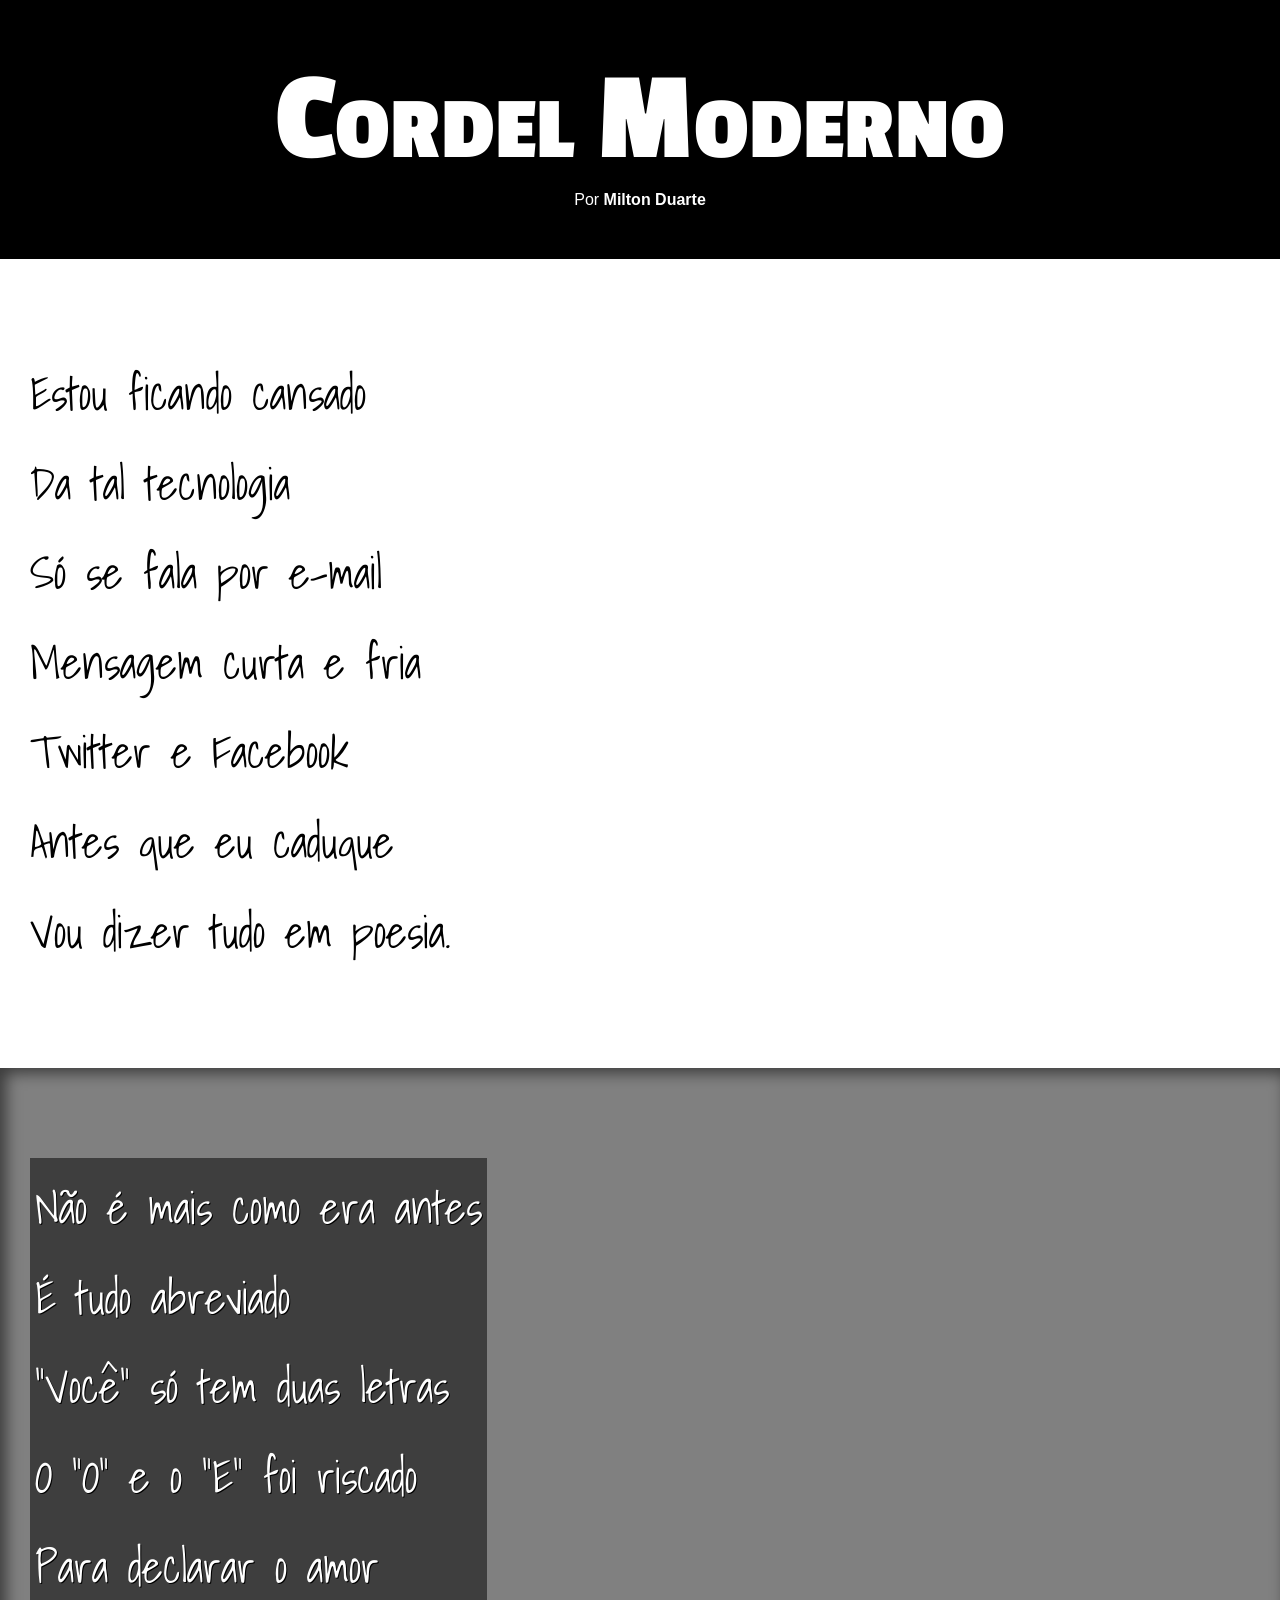
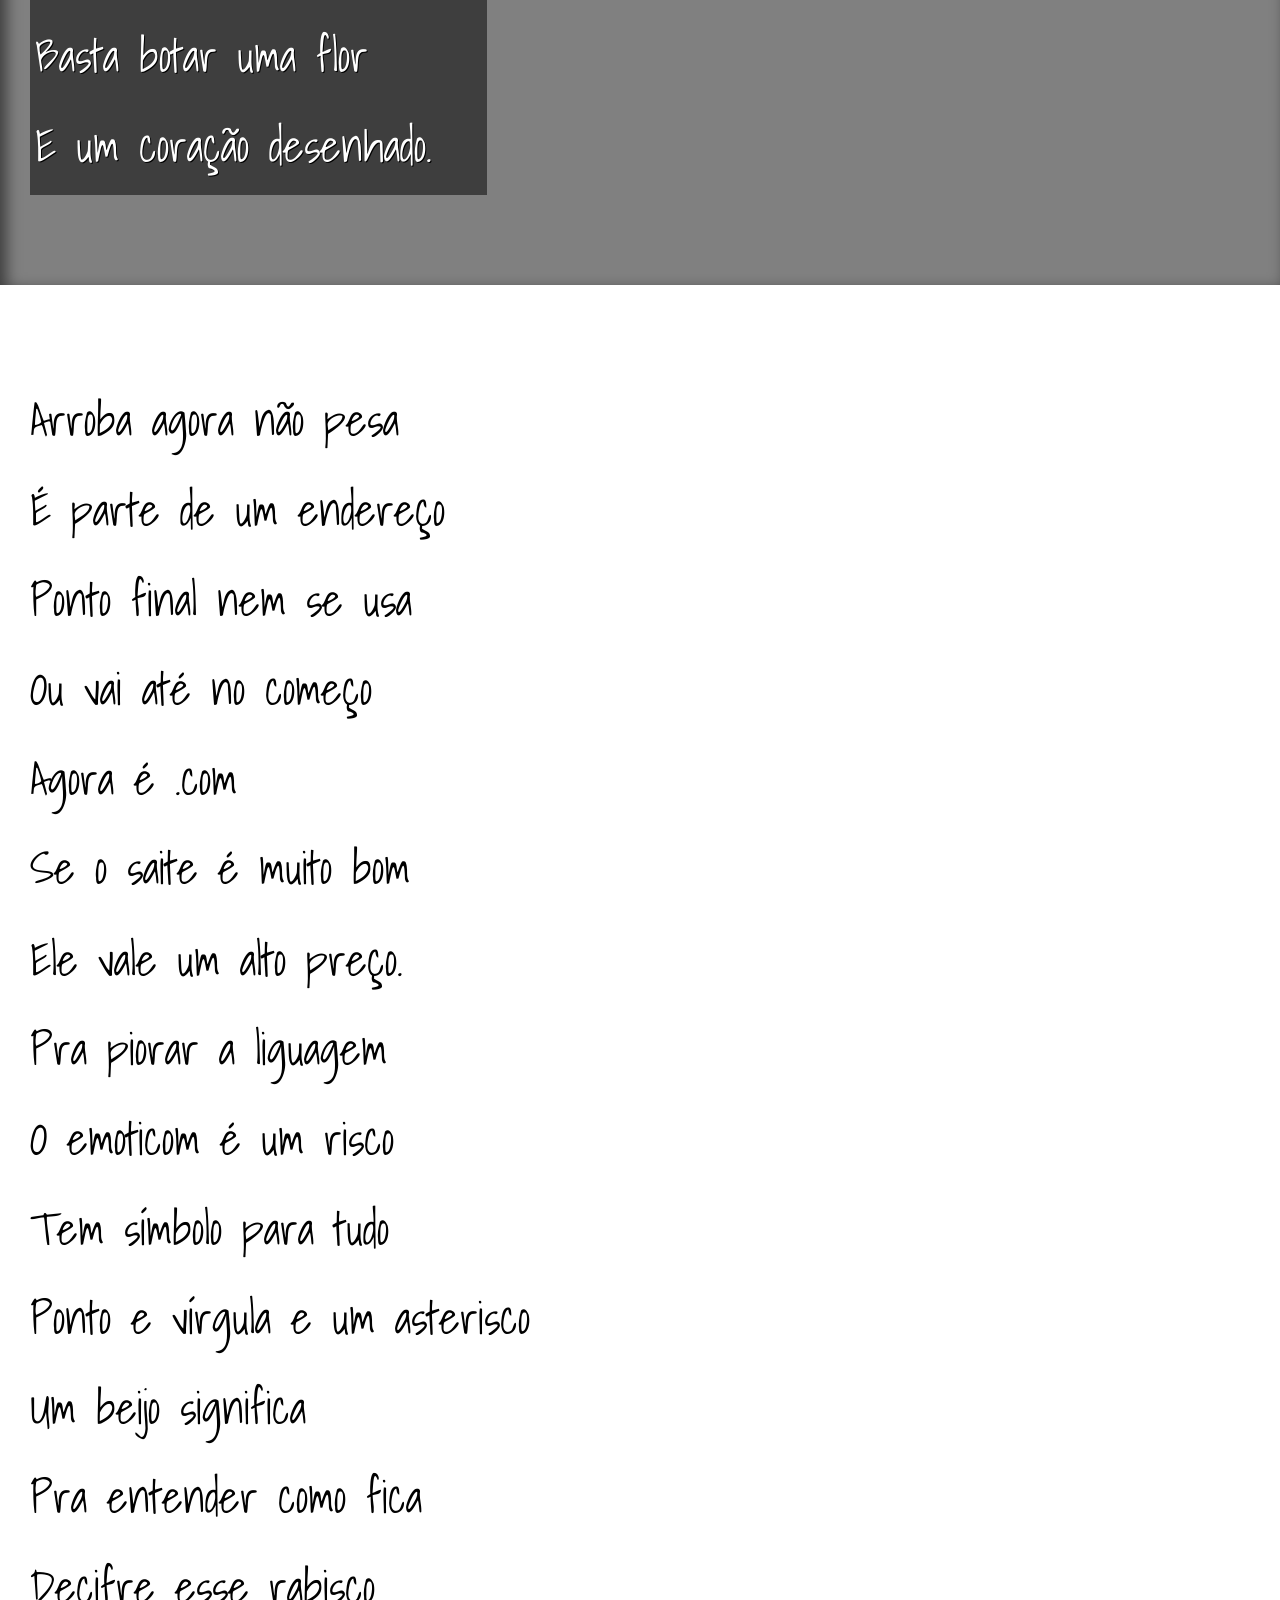
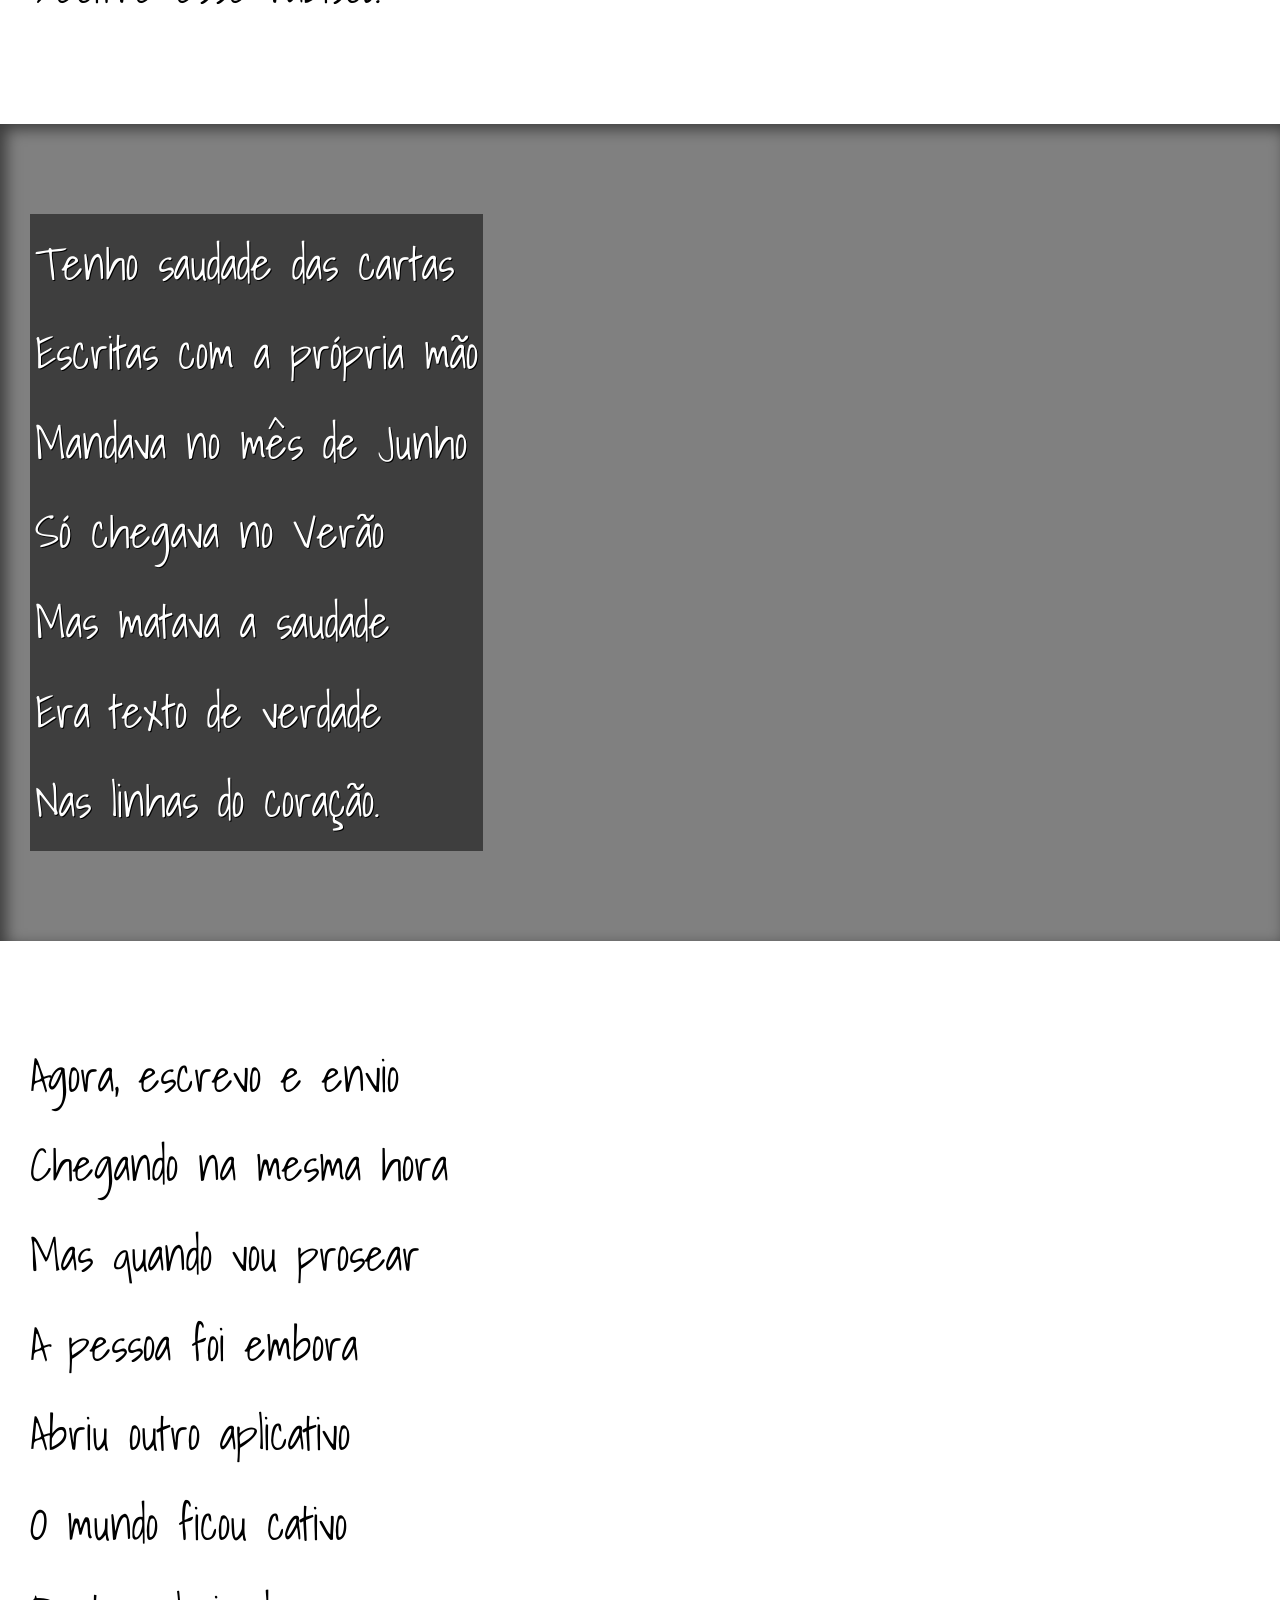
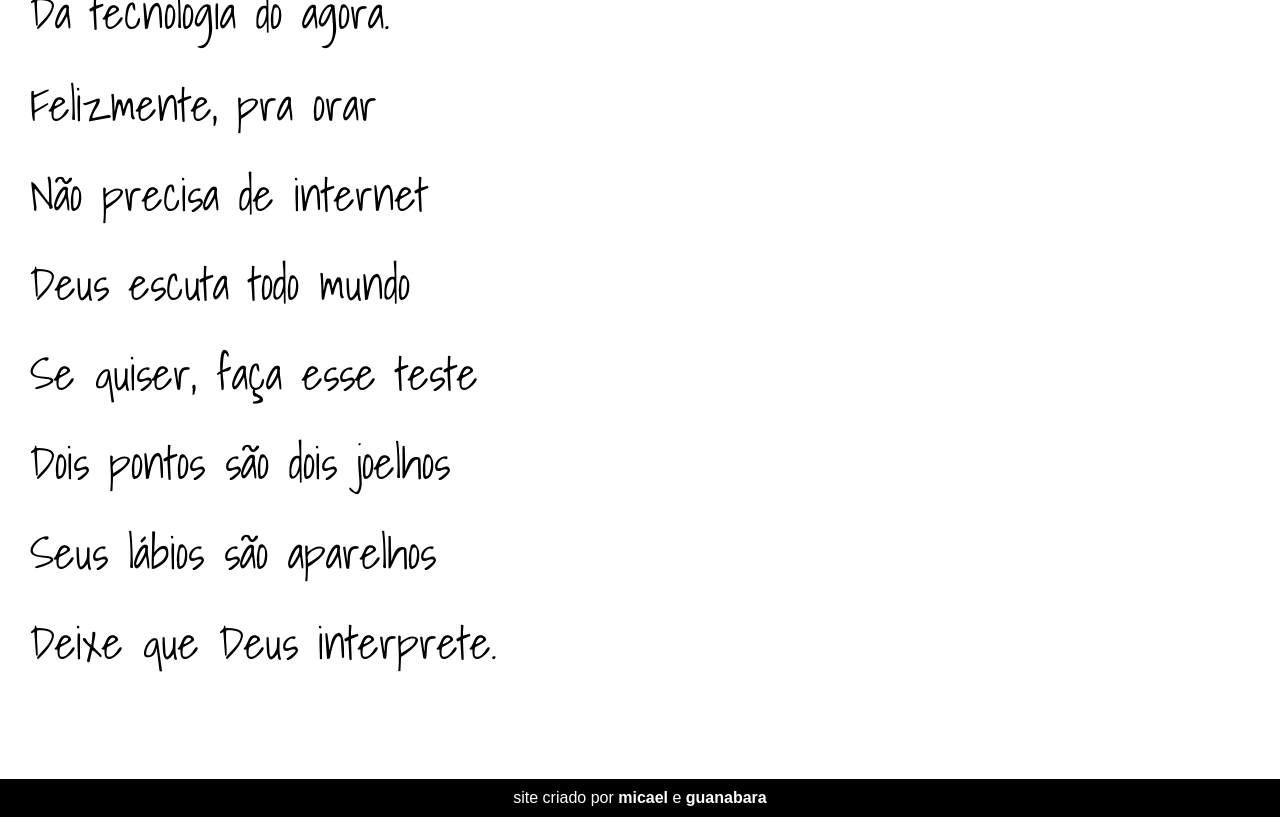
<file: cordel moderno/index.html>
<!DOCTYPE html>
<html lang="pt-br">
<head>
    <meta charset="UTF-8">
    <meta name="viewport" content="width=device-width, initial-scale=1.0">
    <title>cordel moderno</title>
    <link rel="stylesheet" href="style.css">
</head>
<body>
    <header>
        <h1>Cordel Moderno</h1>
        <p>Por <a href="https://www.recantodasletras.com.br/poesias/3186743" target="_blank">Milton Duarte</a></p>
    </header>

    <section class="normal">
        <p>
            Estou ficando cansado <br>
            Da tal tecnologia <br>
            Só se fala por e-mail <br>
            Mensagem curta e fria <br>
            Twitter e Facebook <br>
            Antes que eu caduque <br>
            Vou dizer tudo em poesia.
        </p>
    </section>



    <section class="imagem" id="img01">
        <p>
            Não é mais como era antes <br>
            É tudo abreviado <br>
            "Você" só tem duas letras <br>
            O "O" e o "E" foi riscado <br>
            Para declarar o amor <br>
            Basta botar uma flor <br>
            E um coração desenhado.
        </p>
    </section>


    

    <section class="normal">
            <p>
                Arroba agora não pesa <br>
                É parte de um endereço <br>
                Ponto final nem se usa <br>
                Ou vai até no começo <br>
                Agora é .com <br>
                Se o saite é muito bom <br>
            </p>

            <p>
                Ele vale um alto preço. <br>
                Pra piorar a liguagem <br>
                O emoticom é um risco <br>
                Tem símbolo para tudo <br>
                Ponto e vírgula e um asterisco <br>
                Um beijo significa <br>
                Pra entender como fica <br>
                Decifre esse rabisco.
            </p>
    </section>




    <section class="imagem" id="img02">
        <p>
            Tenho saudade das cartas <br>
            Escritas com a própria mão <br>
            Mandava no mês de Junho <br>
            Só chegava no Verão <br>
            Mas matava a saudade <br>
            Era texto de verdade <br>
            Nas linhas do coração.
        </p>
    </section>



    <section class="normal">
            <p>
                Agora, escrevo e envio <br>
                Chegando na mesma hora <br>
                Mas quando vou prosear <br>
                A pessoa foi embora <br>
                Abriu outro aplicativo <br>
                O mundo ficou cativo <br>
                Da tecnologia do agora. <br>
            </p>

            <p>
                Felizmente, pra orar <br>
                Não precisa de internet <br>
                Deus escuta todo mundo <br>
                Se quiser, faça esse teste <br>
                Dois pontos são dois joelhos <br>
                Seus lábios são aparelhos <br>
                Deixe que Deus interprete.
            </p>
    </section>

    <footer>
        <p>site criado por <a href="https://github.com/mkaell-glitch" target="_blank">micael</a> e <a href="https://github.com/gustavoguanabara" target="_blank">guanabara</a></p>
    </footer>
</body>
</html>
</file>
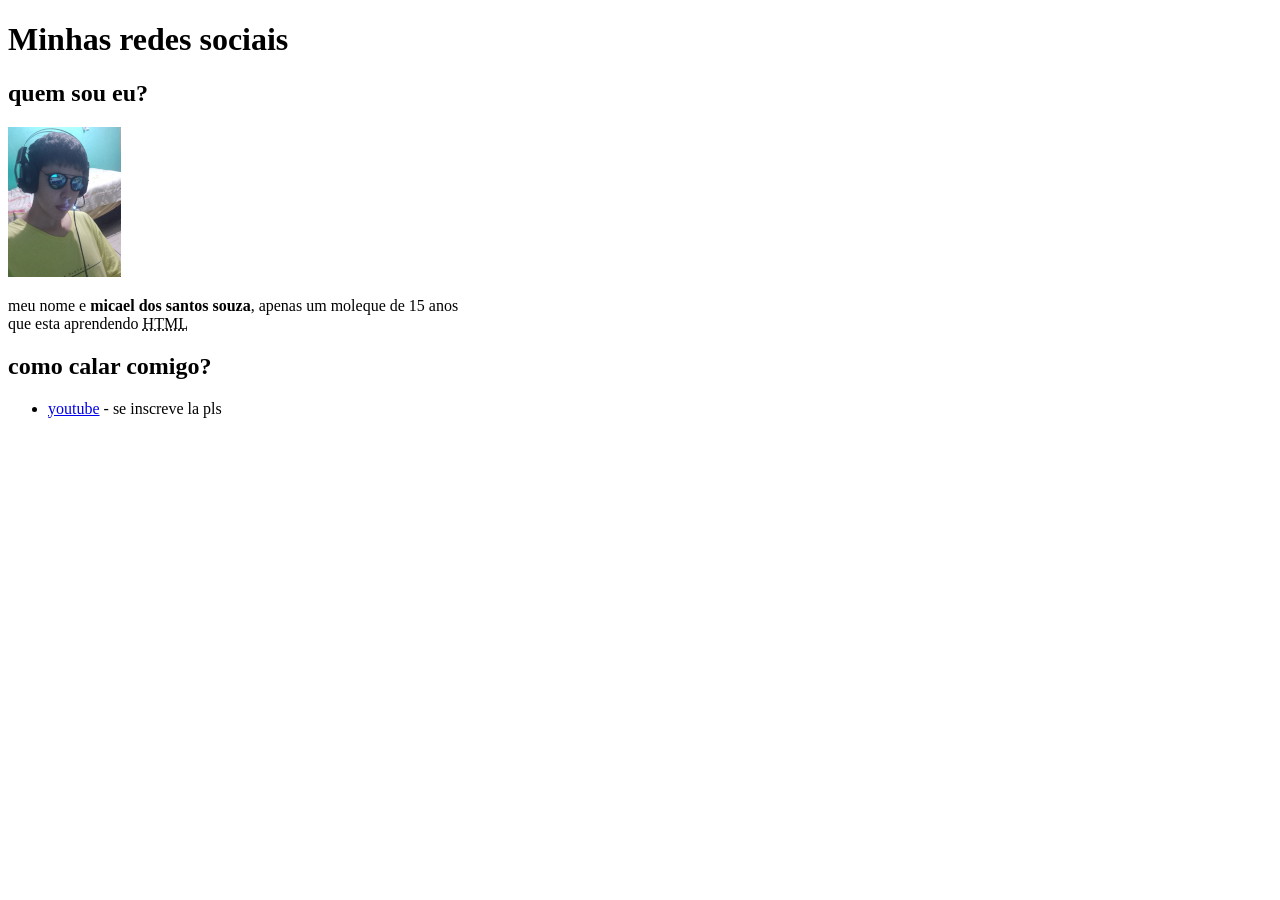
<file: desafio 001/index.html>
<!DOCTYPE html>
<html lang="pt-br">
<head>
    <meta charset="UTF-8">
    <meta name="viewport" content="width=device-width, initial-scale=1.0">
    <link rel="shorcut icon" href="images/favicon.ico">
    <title>micael</title>
</head>
<body>
    <h1><strong>Minhas redes sociais</strong></h1>
    <h2>quem sou eu?</h2>
    <img src= "images/micaelfoto.jpeg" alt="foto micael">
    <p>meu nome e <strong>micael dos santos souza</strong>, apenas um moleque de 15 anos <br> que esta aprendendo <abbr title="hyper text markup language">HTML</abbr></p>
    <h2>como calar comigo?</h2>
    <p>
        <ul>
            <li><a href="https://www.youtube.com/@Skynnek" rel="_blank" type="external">youtube</a> - se inscreve la pls </li>
        </ul>
    </p>
</body>
</html>
</file>
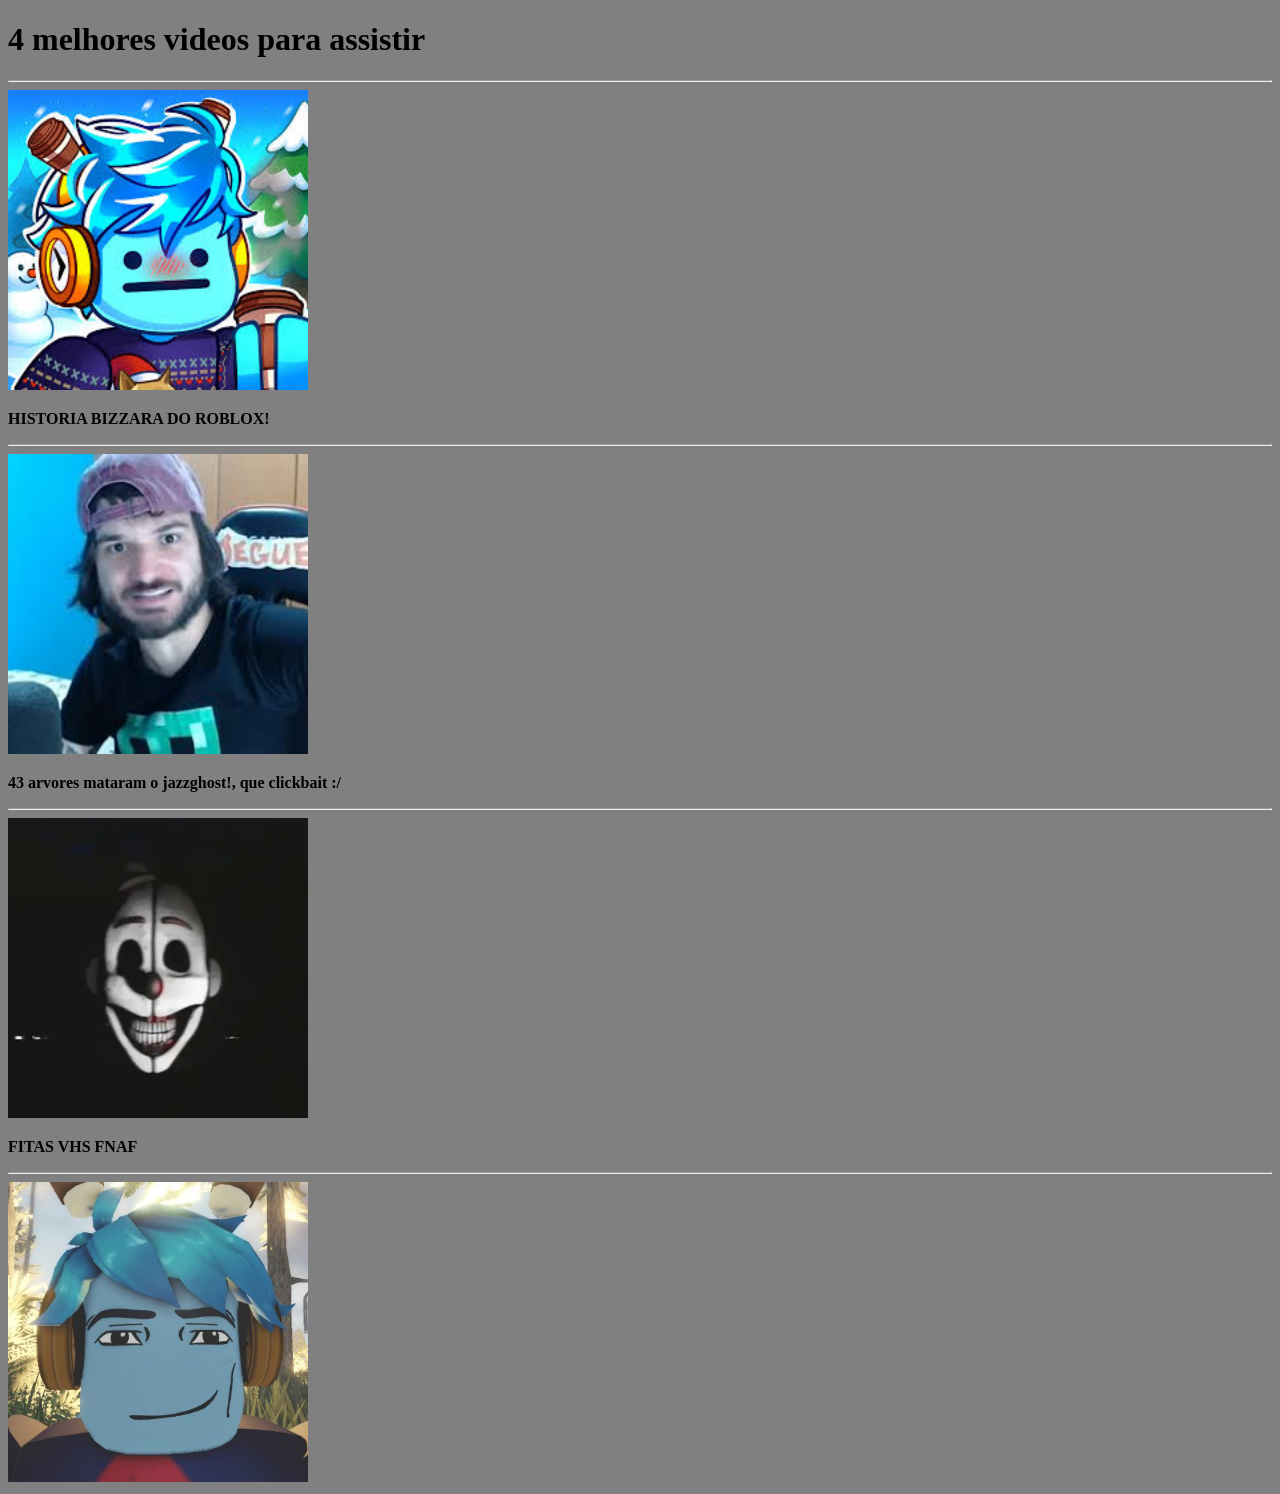
<file: desafio 002/index.html>
<!DOCTYPE html>
<html lang="pt-br">
<head>
    <meta charset="UTF-8">
    <meta name="viewport" content="width=device-width, initial-scale=1.0">
    <title>melhores videos</title>
    <link rel="shorcut icon" href="icon.micael.ico">
    <style>
        body {
            background-color: gray;
        }
    </style>
</head>
<body>
    <h1>4 melhores videos para assistir</h1>
    <hr>
    <a href="videos/video1.html"><img src="imagens/smufizin.jpg" alt="video 1" width="300 px"></a>
    <p><strong>HISTORIA BIZZARA DO ROBLOX!</strong></p>
    <hr>
    <a href="videos/video2.html" ><img src="imagens/jazzghost.jpg" alt="2 video" width="300 px"></a>
    <p><strong>43 arvores mataram o jazzghost!, que clickbait :/</strong></p>
    <hr>
    <a href="videos/video3.html"><img src="imagens/vhs fnaf.jpg" alt="3 video" width="300 px"></a>
    <p><strong>FITAS VHS FNAF</strong></p>
    <hr>
    <a href="videos/video4.html"><img src="imagens/smurfizin2.jpg" alt="4 video" width="300 px"></a>
</body>
</html>
</file>
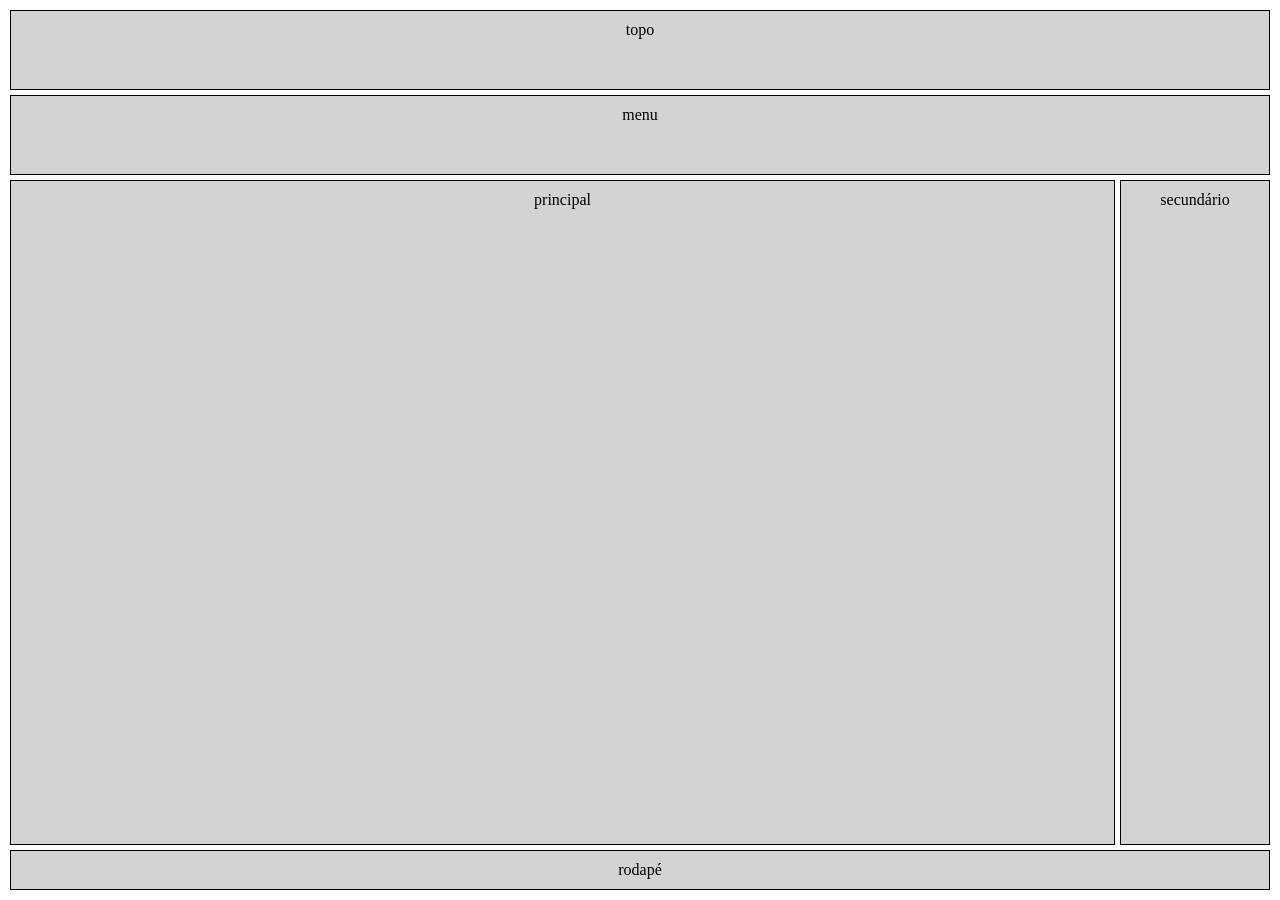
<file: desafio GRID/index.html>
<!DOCTYPE html>
<html lang="pt-br">
<head>
    <meta charset="UTF-8">
    <meta name="viewport" content="width=device-width, initial-scale=1.0">
    <title>desafio do GRID 1!</title>
    <link rel="stylesheet" href="style.css">
</head>
<body>
    <div class="container">
        <header class="caixa" id="topo">
            topo
        </header>
        <nav class="caixa" id="menu">
            menu
        </nav>
        <main class="caixa" id="principal">
            principal
        </main>
        <aside class="caixa" id="secundario">
            secundário
        </aside>
        <footer class="caixa" id="rodape">
            rodapé
    </div>
</body>
</html>
</file>
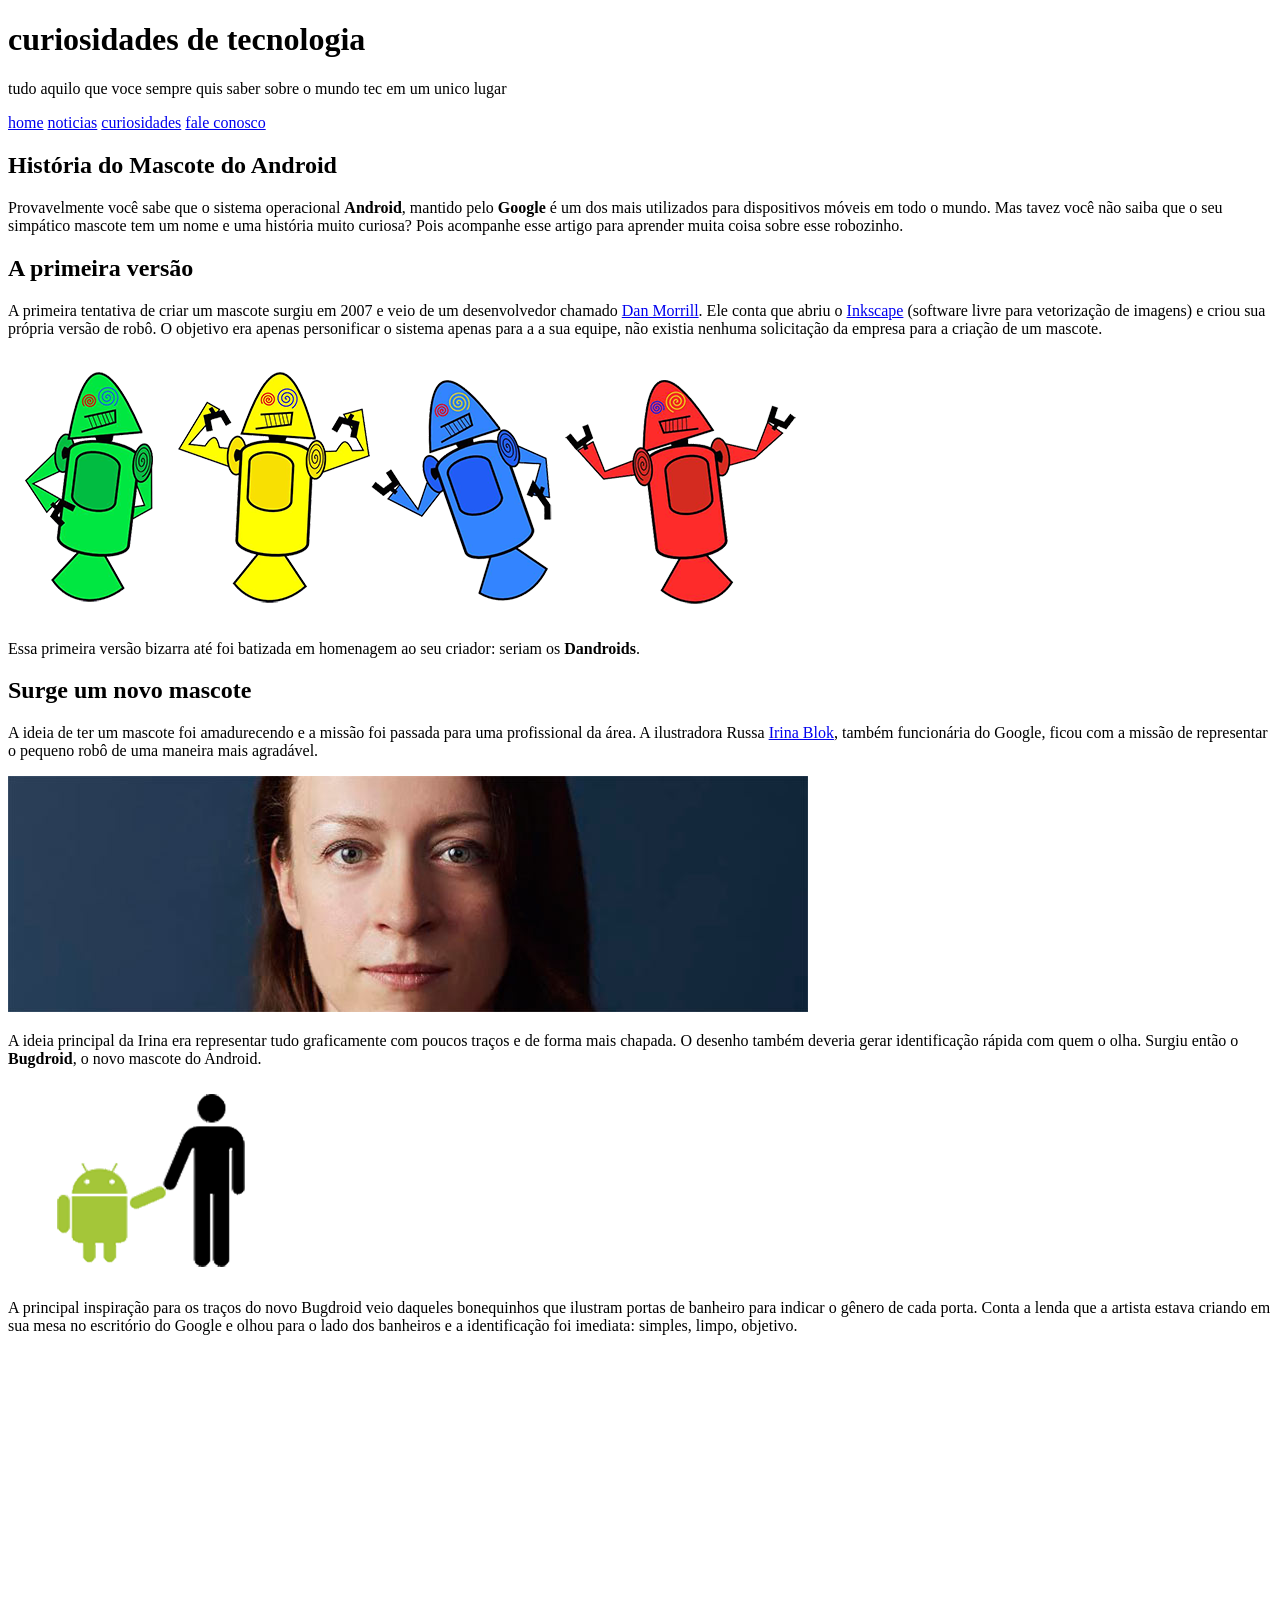
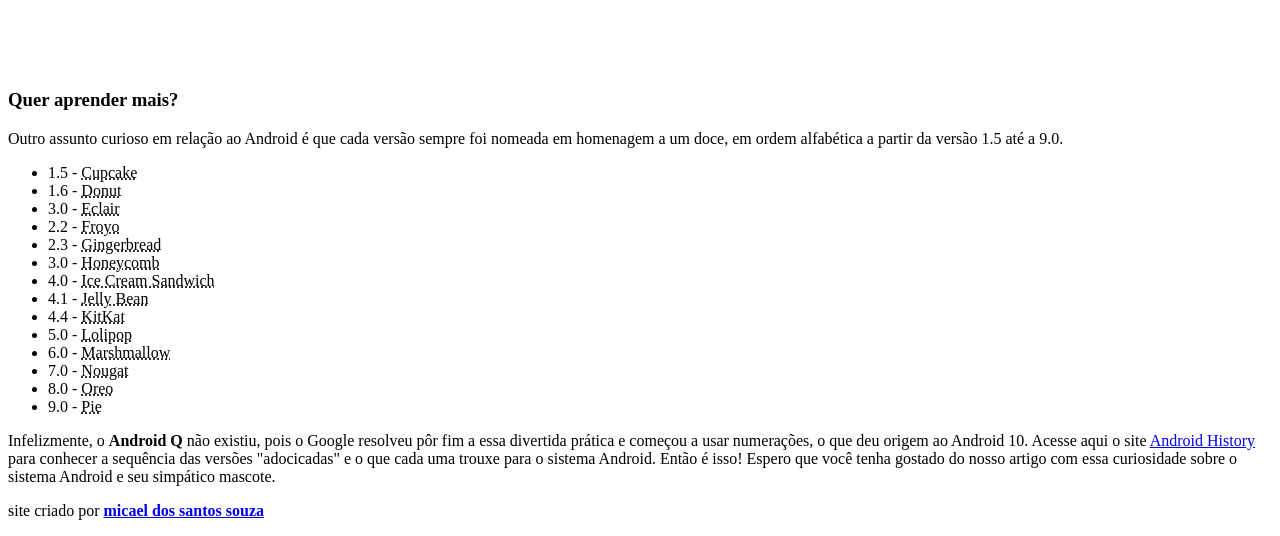
<file: projeto-android/index.html>
<!DOCTYPE html>
<html lang="pt-br">
<head>
    <meta charset="UTF-8">
    <meta name="viewport" content="width=device-width, initial-scale=1.0">
    <title>surgiu um mascote do android</title>
    <link rel="shortcut icon" href="imagens/favicon.ico" type="image/x-icon">
    <link rel="stylesheet" href="estilo/.css">
</head>
<body>
    <header>
        <h1>curiosidades de tecnologia</h1>
        <p>tudo aquilo que voce sempre quis saber sobre o mundo tec em um unico lugar</p>
    </header>
    <nav>
        <a href="#">home</a>
        <a href="#">noticias</a>
        <a href="#">curiosidades</a>
        <a href="#">fale conosco</a>
    </nav>
    <main>
        <article>
                        <h1>História do Mascote do Android</h1>

            <p>Provavelmente você sabe que o sistema operacional <strong>Android</strong>, mantido pelo <strong>Google</strong> é um dos mais utilizados para dispositivos móveis em todo o mundo. Mas tavez você não saiba que o seu simpático mascote tem um nome e uma história muito curiosa? Pois acompanhe esse artigo para aprender muita coisa sobre esse robozinho.</p>

            <h2>A primeira versão</h2>

            <p>A primeira tentativa de criar um mascote surgiu em 2007 e veio de um desenvolvedor chamado <a href="https://androidcommunity.com/dan-morrill-shows-us-the-android-mascot-that-almost-was-20130103/" target="_blank" class="externa">Dan Morrill</a>. Ele conta que abriu o <a href="https://inkscape.org/release/inkscape-1.4.2/windows/64-bit/msi/dl/" target="_blank" class="externa">Inkscape</a> (software livre para vetorização de imagens) e criou sua própria versão de robô. O objetivo era apenas personificar o sistema apenas para a a sua equipe, não existia nenhuma solicitação da empresa para a criação de um mascote.</p>

            <picture>
                <source media="(max-width: 600px)" srcset="imagens/dan-droids-pq.png">
                <img src="imagens/dan-droids.png" alt="primeiro mascote do android">
            </picture>

            <p>Essa primeira versão bizarra até foi batizada em homenagem ao seu criador: seriam os <strong>Dandroids</strong>.</p>

            <h2>Surge um novo mascote</h2>

            <p>A ideia de ter um mascote foi amadurecendo e a missão foi passada para uma profissional da área. A ilustradora Russa <a href="https://www.irinablok.com/" target="_blank" class="externa">Irina Blok</a>, também funcionária do Google, ficou com a missão de representar o pequeno robô de uma maneira mais agradável.</p>
            <picture>
                <source media="(max-width: 600px)" srcset="imagens/irina-blok-pq.jpg">
                <img src="imagens/irina-blok.jpg" alt="irina blok, criadora do mascote">
            </picture>
            <p>A ideia principal da Irina era representar tudo graficamente com poucos traços e de forma mais chapada. O desenho também deveria gerar identificação rápida com quem o olha. Surgiu então o <strong>Bugdroid</strong>, o novo mascote do Android.</p>

            <picture>
                <img class="pequena" src="imagens/bugdroid.png" alt="bugdroid de maos dadas com uma pessoa">
            </picture>

            <p>A principal inspiração para os traços do novo Bugdroid veio daqueles bonequinhos que ilustram portas de banheiro para indicar o gênero de cada porta. Conta a lenda que a artista estava criando em sua mesa no escritório do Google e olhou para o lado dos banheiros e a identificação foi imediata: simples, limpo, objetivo.</p>

            <picture>

                <div class="video"><iframe width="560" height="315" src="https://www.youtube.com/embed/l2UDgpLz20M?si=i0yraEo5pHdhXai3" title="YouTube video player" frameborder="0" allow="accelerometer; autoplay; clipboard-write; encrypted-media; gyroscope; picture-in-picture; web-share" referrerpolicy="strict-origin-when-cross-origin" allowfullscreen></iframe></div>
            </picture>
            
            <aside>
                <h3>Quer aprender mais?</h3>

                <p>Outro assunto curioso em relação ao Android é que cada versão sempre foi nomeada em homenagem a um doce, em ordem alfabética a partir da versão 1.5 até a 9.0.</p>
                <ul>
                    <li>1.5 - <abbr title="cupcake">Cupcake</abbr></li>
                    <li>1.6 - <abbr title="donut">Donut</abbr></li>
                    <li>3.0 - <abbr title="eclair">Eclair</abbr></li>
                    <li>2.2 - <abbr title="froyo">Froyo</abbr></li>
                    <li>2.3 - <abbr title="doce de gengibre">Gingerbread</abbr></li>
                    <li>3.0 - <abbr title="mel">Honeycomb</abbr></li>
                    <li>4.0 - <abbr title="sanduiche de sorvete">Ice Cream Sandwich</abbr></li>
                    <li>4.1 - <abbr title="jujuba">Jelly Bean</abbr></li>
                    <li>4.4 - <abbr title="kitkat">KitKat</abbr></li>
                    <li>5.0 - <abbr title="pirulito">Lolipop</abbr></li>
                    <li>6.0 - <abbr title="Marshmallow">Marshmallow</abbr></li>
                    <li>7.0 - <abbr title="nougat">Nougat</abbr></li>
                    <li>8.0 - <abbr title="oreo">Oreo</abbr></li>
                    <li>9.0 - <abbr title="torta">Pie</abbr></li>
                </ul>
                <p>
                    Infelizmente, o <strong>Android Q</strong> não existiu, pois o Google resolveu pôr fim a essa divertida prática e começou a usar numerações, o que deu origem ao Android 10.
                    Acesse aqui o site <a href="https://www.android.com/why-android/" target="_blank" class="externa">Android History</a> para conhecer a sequência das versões "adocicadas" e o que cada uma trouxe para o sistema Android.
                    Então é isso! Espero que você tenha gostado do nosso artigo com essa curiosidade sobre o sistema Android e seu simpático mascote.
                </p>
            </aside>
        </article>
    </main>
    <footer>
        <p>site criado por <strong><a href="#">micael dos santos souza</a></strong></p>
    </footer>
</body>
</html>
</file>
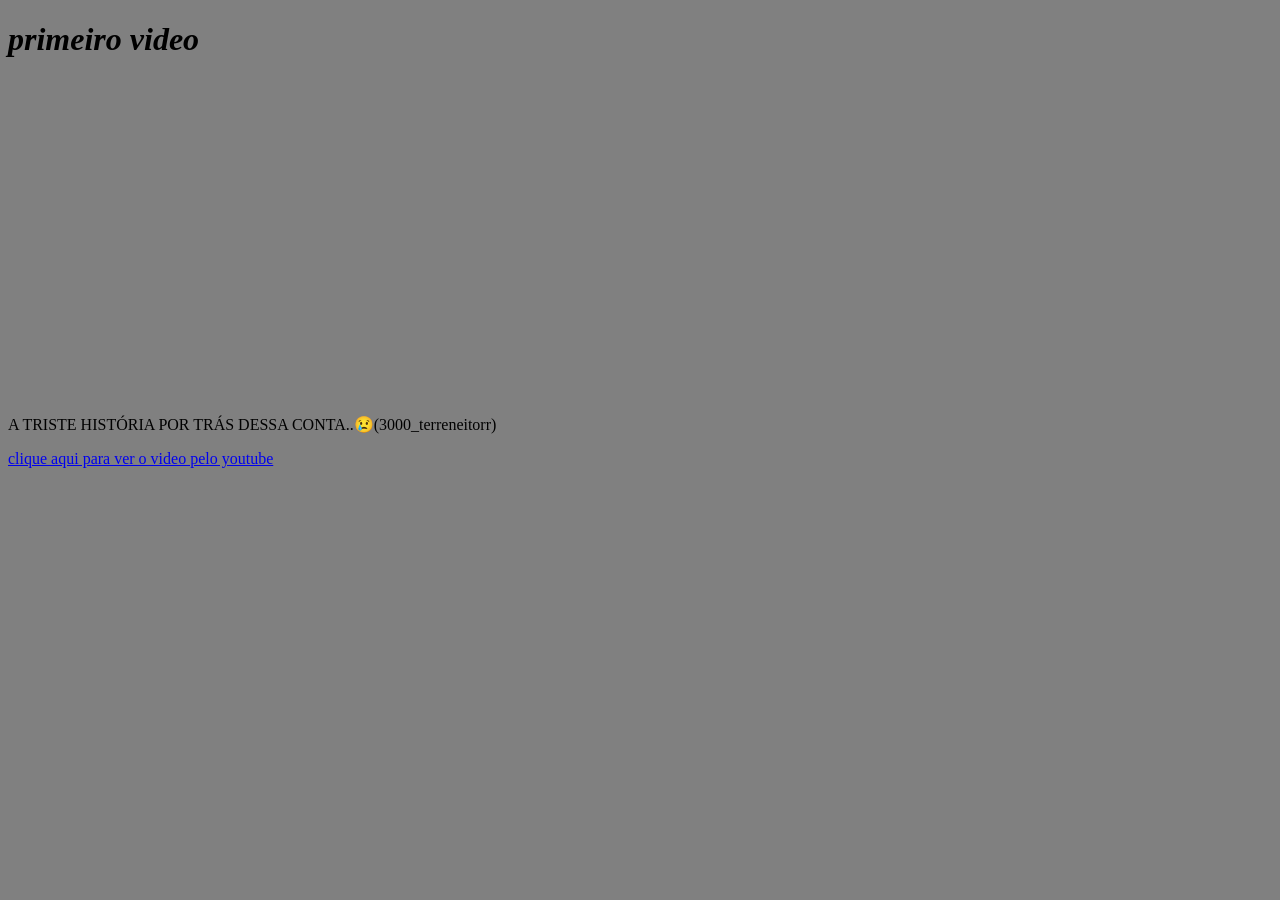
<file: desafio 002/videos/video1.html>
<!DOCTYPE html>
<html lang="pt-br">
<head>
    <meta charset="UTF-8">
    <meta name="viewport" content="width=device-width, initial-scale=1.0">
    <title>primeiro video</title>
    <link rel="shortcut icon" href="icon_videos/icon.micael.ico">
        <style>
        body {
            background-color: gray;
        }
    </style>
</head>
<body>
    <h1><i>primeiro video</i></h1>
    <iframe width="560" height="315" src="https://www.youtube.com/embed/5wNQk5d84W8?si=p_NsQ84FmngE3yIk" title="YouTube video player" frameborder="0" allow="accelerometer; autoplay; clipboard-write; encrypted-media; gyroscope; picture-in-picture; web-share" referrerpolicy="strict-origin-when-cross-origin" allowfullscreen></iframe>
    <p>
A TRISTE HISTÓRIA POR TRÁS DESSA CONTA..😢(3000_terreneitorr)</p>
<p><a href="https://www.youtube.com/embed/5wNQk5d84W8?si=p_NsQ84FmngE3yIk">clique aqui para ver o video pelo youtube</a></p>
</body>
</html>
</file>
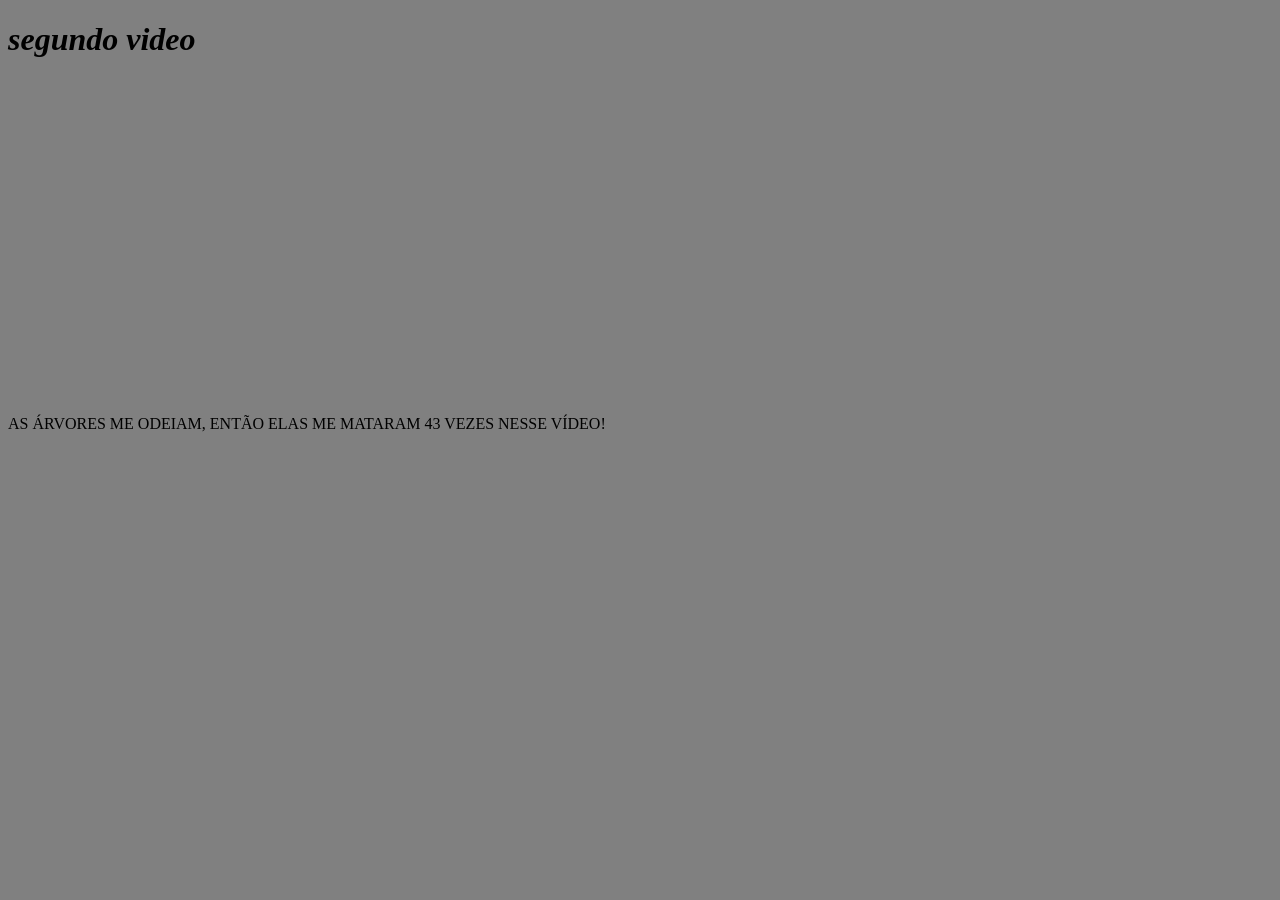
<file: desafio 002/videos/video2.html>
<!DOCTYPE html>
<html lang="pt-br">
<head>
    <meta charset="UTF-8">
    <meta name="viewport" content="width=device-width, initial-scale=1.0">
    <title>segundo video</title>
    <link rel="shortcut icon" href="icon_videos/icon.micael.ico">
        <style>
        body {
            background-color: gray;
        }
    </style>
</head>
<body>
    <h1><i>segundo video</i></h1>
    <iframe width="560" height="315" src="https://www.youtube.com/embed/5OOgJR9xHgU?si=v5GJ6oq6oKSa0DYs" title="YouTube video player" frameborder="0" allow="accelerometer; autoplay; clipboard-write; encrypted-media; gyroscope; picture-in-picture; web-share" referrerpolicy="strict-origin-when-cross-origin" allowfullscreen></iframe>
    <p>
AS ÁRVORES ME ODEIAM, ENTÃO ELAS ME MATARAM 43 VEZES NESSE VÍDEO!</p>

</body>
</html>
</file>
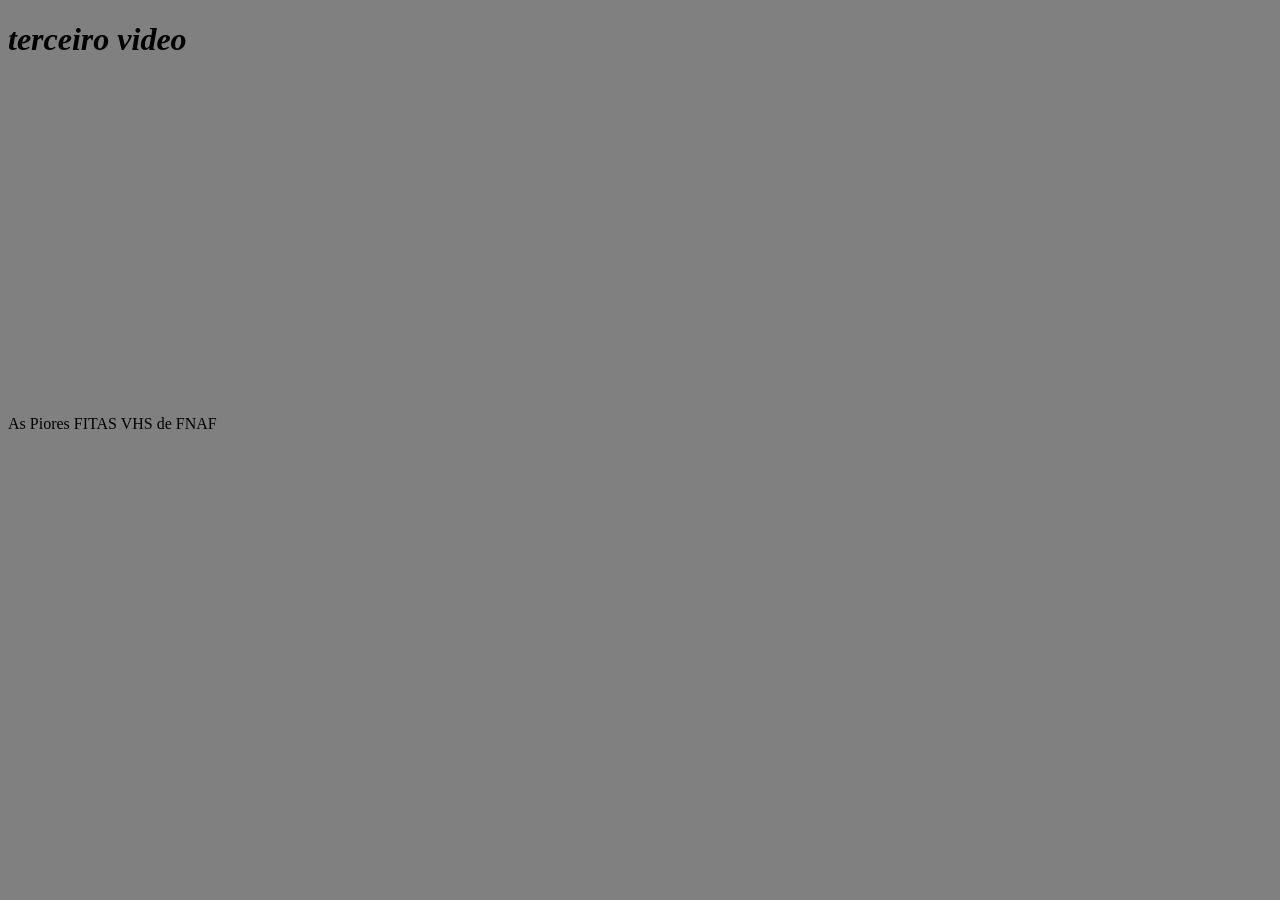
<file: desafio 002/videos/video3.html>
<!DOCTYPE html>
<html lang="pt-br">
<head>
    <meta charset="UTF-8">
    <meta name="viewport" content="width=device-width, initial-scale=1.0">
    <title>terceiro video</title>
    <link rel="shorcut icon" href="icon_videos/icon.micael.ico">
        <style>
        body {
            background-color: gray;
        }
    </style>
</head>
<body>
    <h1><i>terceiro video</i></h1>
    <iframe width="560" height="315" src="https://www.youtube.com/embed/lL12txnqAhg?si=rHMG10SOAwRZlKq9" title="YouTube video player" frameborder="0" allow="accelerometer; autoplay; clipboard-write; encrypted-media; gyroscope; picture-in-picture; web-share" referrerpolicy="strict-origin-when-cross-origin" allowfullscreen></iframe>
    <p>
As Piores FITAS VHS de FNAF</p>
</html>
</file>
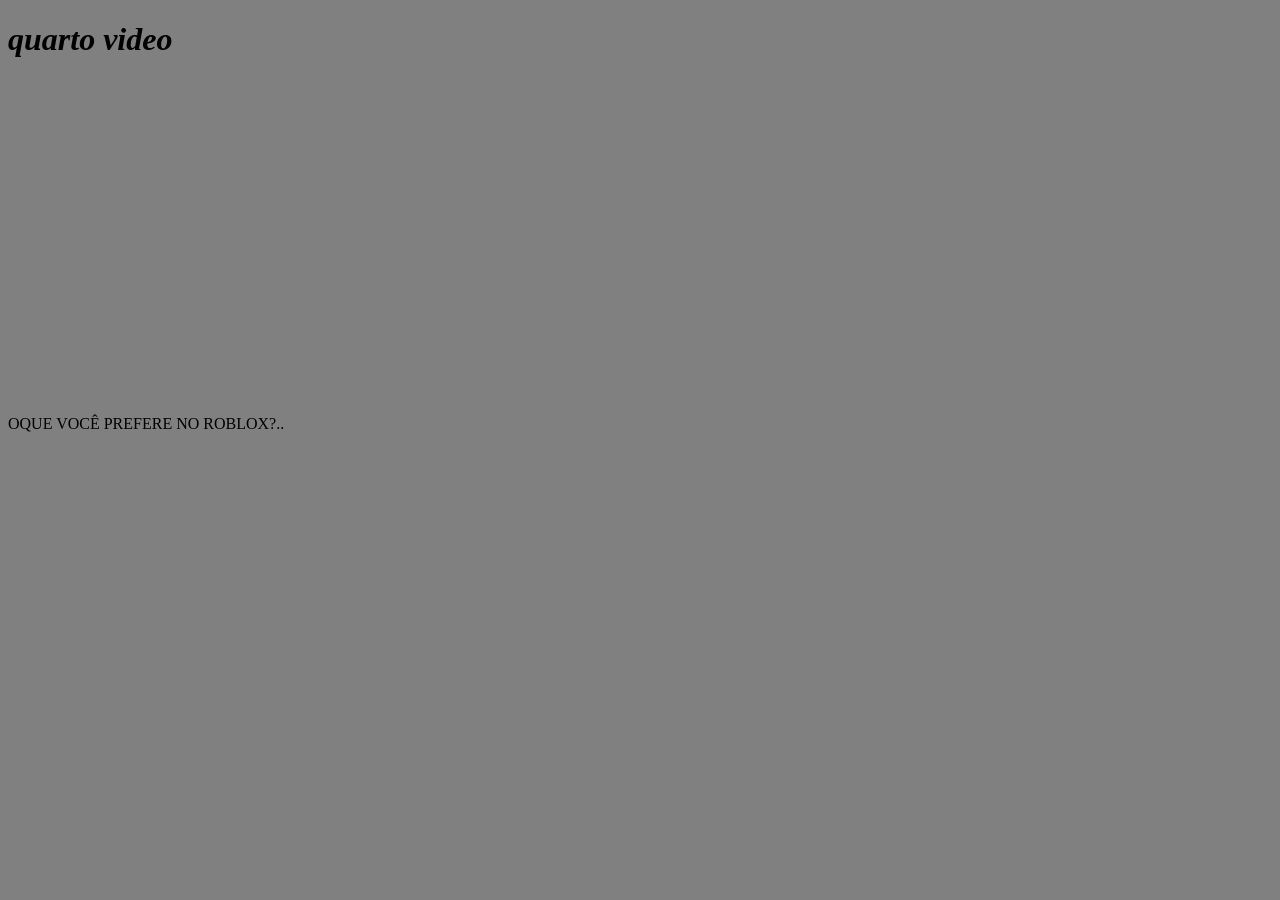
<file: desafio 002/videos/video4.html>
<!DOCTYPE html>
<html lang="pt-br">
<head>
    <meta charset="UTF-8">
    <meta name="viewport" content="width=device-width, initial-scale=1.0">
    <title>quarto video</title>
    <link rel="shortcut icon" href="icon_videos/icon.micael.ico">
        <style>
        body {
            background-color: gray;
        }
    </style>
</head>
<body>
    <h1><i>quarto video</i></h1>
    <iframe width="560" height="315" src="https://www.youtube.com/embed/4zQDK3iQ5mk?si=dLvsy-UbVtedWHA6" title="YouTube video player" frameborder="0" allow="accelerometer; autoplay; clipboard-write; encrypted-media; gyroscope; picture-in-picture; web-share" referrerpolicy="strict-origin-when-cross-origin" allowfullscreen></iframe>
    <p>
OQUE VOCÊ PREFERE NO ROBLOX?..</p>
</body>
</html>
</file>
<file: cordel moderno/style.css>
@charset "utf-8";

@import url('https://fonts.googleapis.com/css2?family=Passion+One:wght@400;700;900&family=Shadows+Into+Light&display=swap');

.passion-one-regular {
  font-family: "Passion One", sans-serif;
  font-weight: 400;
  font-style: normal;
}

.passion-one-bold {
  font-family: "Passion One", sans-serif;
  font-weight: 700;
  font-style: normal;
}

.passion-one-black {
  font-family: "Passion One", sans-serif;
  font-weight: 900;
  font-style: normal;
}

.shadows-into-light-regular {
  font-family: "Shadows Into Light", cursive;
  font-weight: 400;
  font-style: normal;
}

:root {
    --fonte1: Verdana, Geneva, Tahoma, sans-serif;
    --fonte2: "Passion One", sans-serif;
    --fonte3: "Shadows Into Light", cursive;
}

* {
    margin: 0px;
    padding: 0px;
    font-size: 1em;
}

html, body {
    font-family: var(--fonte1);
    min-height: 100vh;
    background-color: gray;
}

header {
    background-color: black;
    color: white;
    text-align: center;
}

header > h1 {
    padding-top: 50px;
    font-variant: small-caps;
    font-family: var(--fonte2);
    font-size: 4em;
    font-size: 10vw;
}

header > p {
    padding-bottom: 50px;
}
header a, footer a {
    color: white;
    text-decoration: none;
    font-weight: bolder;
}

header :hover, footer a:hover {
    text-decoration: underline;
}

section {
    line-height: 2em;
    padding-left: 30px;
    padding-top: 10vh;
    padding-bottom: 10vh;
    font-family: var(--fonte3);
    font-size: 3.5vw;
}

section > P {
    padding-bottom: 2px;
}

section.normal {
    background-color: white;
    color: black;
}

section.imagem {
    background-color: black;
    color: white;
    box-shadow: inset 6px 5px 15px 0px rgba(0, 0, 0, 0.548);
    background-image: cover;
    background-attachment: fixed;
}

section#img01 {
    background-image: url(imagens/background001.jpg);
    background-position: right center;
}

section#img02 {
    background-image: url(imagens/background002.jpg);
    background-position: right center;
}

section.imagem > p {
    text-shadow: 1px 1px 0px black;
    display: inline-block;
    background-color: rgba(0, 0, 0, 0.514);
    color: white;
    padding: 5px;
}

footer {
    color: white;
    background-color: black;
    text-align: center;
    padding: 10px;
}
</file>
<file: desafio GRID/style.css>
@charset "UTF-8";

* {
    box-sizing: border-box;
    margin: 0;
    padding: 0;
}

.container {
  display: grid;
  width: 100vw;
  height: 100vh;
  grid-template-rows: 80px 80px 1fr 40px;
  grid-template-columns: 1fr 150px;
  gap: 5px;
  padding: 10px;
  text-align: center;
}

.caixa {
    background-color: lightgray;
    border: 1px solid black;
    padding: 10px;
    text-align: center;
}

#topo {
    grid-area: 1 / 1 / 2 / -1;
}

#menu {
    grid-area: 2 / 1 / 3 / -1;
}

#principal {
    grid-area: 3 / 1 / -2 / 2;
}

#secundario {
    grid-area: 3 / -2 / -2 / -1;
}

#rodape {
    grid-area: 4 / 1 / -1 / -1;
}
</file>
<file: projeto-android/estilo/.css>
@charset "UTF-8";

/*#c5ebd6 83e1ad 3ddc84 2fa866 1a5c37 063d1e */

@import url('https://fonts.googleapis.com/css2?family=Audiowide&family=Bebas+Neue&display=swap');

@font-face {
    font-family: 'android';
    src: url('../fontes/idroid.otf') format("opentype");
    font-weight: normal;
}

:root {
    --cor0: #c5ebd6;
    --cor1: #83e1ad;
    --cor2: #3ddc84;
    --cor3: #2fa866;
    --cor4: #1a5c37;
    --cor5: #063d1e;

    --fonte-padrao: arial, verdana, helvetica sans-serif;
    --fonte-destaque: 'bebas neue', cursive;
    --fonte-normal: 'android', cursive;
}

header {
    min-height: 150px;
    text-align: center;
    padding-top: 40px;
    background-image: linear-gradient(to bottom, var(--cor3), var(--cor4));
}

header > p {
    color: white;
    font-family: var(--fonte-padrao);
    font-size: 1.20em;
    margin: auto;
    max-width: 500px;
    padding-left: 10px;
    padding-right: 10px;
    margin-bottom: 20px;
}

header > h1 {
    color: white;
    font-family: var(--fonte-destaque);
    margin-top: 30px;
    padding-bottom: 20px;
    text-shadow: 2px 2px 0px rgba(0, 0, 0, 0.452);
    font-weight: normal;
}

.titulo {
    max-width: 400px;
}

body {
    background-color: var(--cor0);
    font-family: var(--fonte-destaque);
}

nav > a {
    color:var(--cor1);
    padding: 10px;
    text-decoration: none;
    font-weight: bold;
    border-radius: 10px;
    transition-duration: 0.4s;
}

nav {
    background-color: var(--cor5);
    padding: 10px;
    text-shadow: 0px 7px 9px rgba(0, 0, 0, 0.404);
}

nav > a:hover {
    background-color: var(--cor3);
    color: var(--cor5);
}

main p {
    margin: 15px 0px;
    text-align: justify;
    text-indent: 10px;
    line-height: 1.7em;
    font-size: 1em;
}

main {
    padding: 20px;
    min-width: 300px;
    max-width: 1000px;
    margin: auto;
    border-bottom-left-radius: 10px;
    border-bottom-right-radius: 10px;
    background-color: white;
    box-shadow: 0px 0px 10px rgba(0, 0, 0, 0.438);
}

main a:hover {
    text-decoration: underline;
    color: var(--cor3);
}

main a {
    text-decoration: none;
    font-weight: bold;
    color: var(--cor2);
    background-color: var(--cor4);
}

main strong {
    color: var(--cor4);
    font-weight: bolder;
    padding: 1px 6px;
}

main h1 {
    color: var(--cor5);
    font-family: var(--fonte-normal);
    font-weight: normal;
    font-size: 1.8em;
}

main h2 {
    font-family: var(--fonte-normal);
    color: var(--cor4);
    font-size: 1.7em;
    background-image: linear-gradient(to right, var(--cor1), transparent);
    text-indent: 8px;
    font-weight: normal;
}

main img {
    width: 100%;
}

main img.pequena {
    max-width: 350px;
    display: block;
    margin: auto;
}

div.video {
    background-color: var(--cor5);
    margin-bottom: 30px;
    margin: 0px -20px 30px -20px;
    padding: 20px;
    padding-bottom: 58%;
    position: relative;
}

div.video > iframe {
    position: absolute;
    top: 5%;
    left: 5%;
    width: 90%;
    height: 90%;
}

a.externa:after {
    content: '🔗';
}

aside {
    background-color: var(--cor1);
    padding: 10px;
    border-radius: 10px;
    box-shadow: 3px 3px 8px rgba(0, 0, 0, 0.274);
}

aside > h3 {
    background-color: var(--cor4);
    color: white;
    padding: 10px;
    margin: -10px -10px 0px -10px;
    border-radius: 10px 10px 0px 0px;
}

aside > ul {
    list-style-type: '✅';
    list-style-position: inside;
    columns: 2;
}

footer {
    background-color: #063d1e;
    color: white;
    text-align: center;
    margin-top: 30px;
    font-size: 0.8em;
    padding: 5px;
}

footer  > p > a {
    color: white;
    font-weight: bolder;
    text-decoration: none;
}

footer a:hover {
    text-decoration: underline;
    color: var(--cor1);
}

* {
    margin: 0px;
    padding: 0px;
}
</file>
